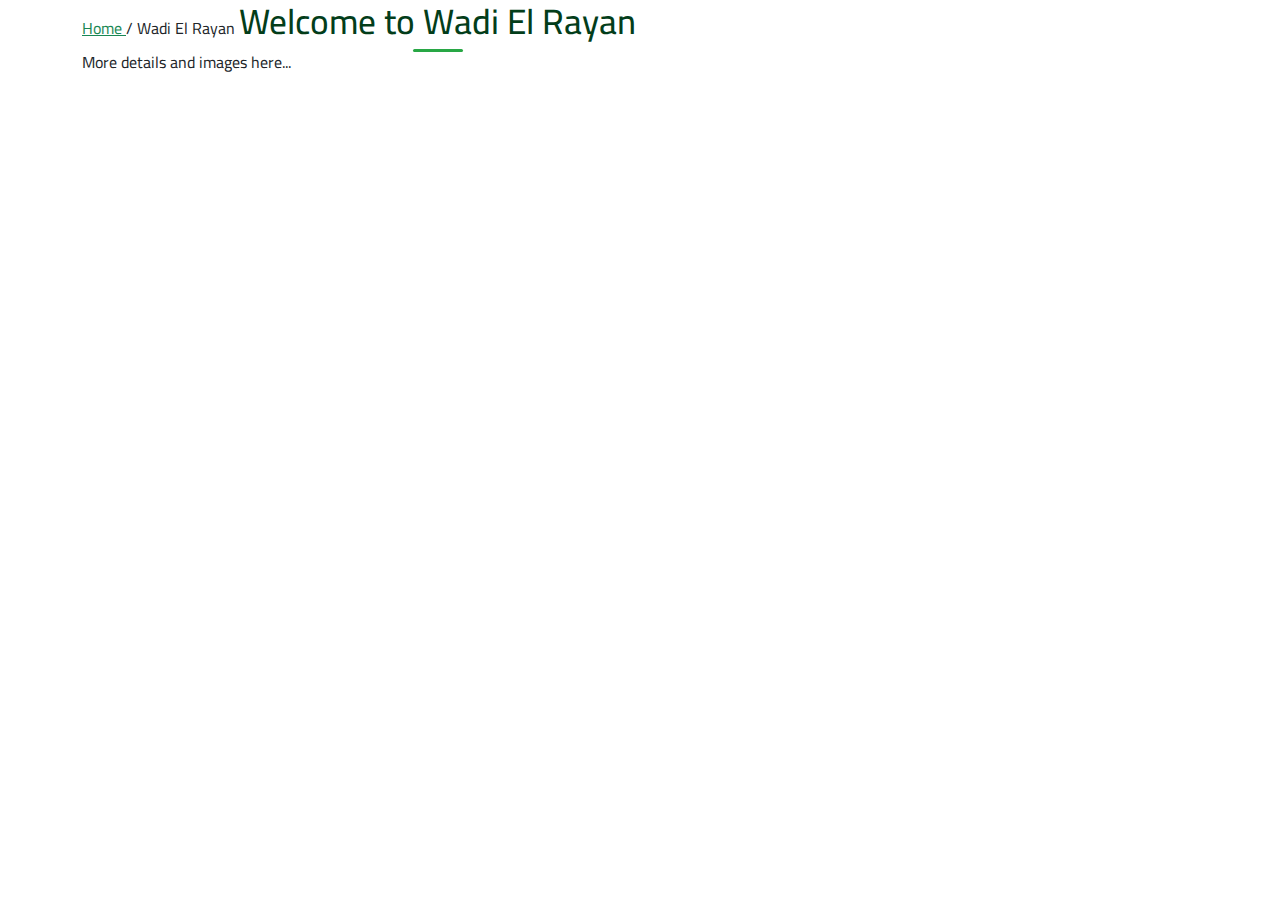
<file: wadi.html>
<!DOCTYPE html>
<html>
<head>
  <title>Nature Tours</title>
  <link href="https://fonts.googleapis.com/css2?family=Cairo&display=swap" rel="stylesheet">
  <link rel="stylesheet" href="./css/bootstrap.min.css">
  <link rel="stylesheet" href="css/style.css">
</head>
<body>
  <section class="container">
    <a href="./index.html" class="text-success text-decoration-underline ">Home </a>
    <span>/</span>
    <span>Wadi El Rayan</span>
    <h2>Welcome to Wadi El Rayan</h2>
    <p>More details and images here...</p>
    
  </section>
</body>
</html>
</file>
<file: css/style.css>
/* Main Style */
body {
  margin: 0;
  font-family: 'Cairo', sans-serif;
  direction: ltr;
  overflow-x: hidden;
}
h1,h2,h3,h4{
     color: #033d1a;
}

a{
    text-decoration: none;
    color: #FFF;
}

 
/* Header Section*/

.hero {
  position: relative;
  height: 100vh;
  overflow: hidden;
  display: flex;
  justify-content: center;
  align-items: center;
  text-align: center;
  color: white;
  text-shadow: 0 0 10px #000;
}

.bg-video {
  position: absolute;
  top: 0;
  left: 0;
  width: 100%;
  height: 100%;
  object-fit: cover;
  z-index: -1;
}

.hero-content {
  z-index: 1;
  padding: 20px;
}


.hero h1 {
  font-size: 3rem;
  margin-bottom: 1rem;
}

.hero button {
  padding: 1rem 2rem;
  font-size: 1.2rem;
  background-color: #4caf50;
  border: none;
  color: white;
  cursor: pointer;
  border-radius: 10px;
}

/* === Animation Styles === */
.fade-in {
  opacity: 0;
  animation: fadeIn 1s ease-in forwards;
}

.fade-in.delay-1 {
  animation-delay: 0.5s;
}

.slide-in {
  transform: translateY(30px);
  opacity: 0;
  animation: slideUp 1s ease-out forwards;
}

@keyframes fadeIn {
  to {
    opacity: 1;
  }
}

@keyframes slideUp {
  to {
    transform: translateY(0);
    opacity: 1;
  }
}

/* === Main Section === */
.main-section {
  padding: 2rem;

  margin: auto;
}

.section-title {
  text-align: center;
  margin-bottom: 2rem;
}


.card {
  background-color: white;
  border-radius: 15px;
  overflow: hidden;
  box-shadow: 0 2px 10px rgba(0,0,0,0.1);
   position: relative; 
  overflow: hidden;
}

.card img {
    transition: transform 0.8s;
    -webkit-transition: transform 0.8s;
    -moz-transition: transform 0.8s;
    -ms-transition: transform 0.8s;
    -o-transition: transform 0.8s;
}

.card:hover img {
  transform: scale(1.1);
  -webkit-transform: scale(1.1);
  -moz-transform: scale(1.1);
  -ms-transform: scale(1.1);
  -o-transform: scale(1.1);
}

.card img {
  width: 100%;
  height: 180px;
  object-fit: cover;
}


.card button {
  position: absolute;
  bottom: 7%;
  left: 85%;
  transform: translate(-50%, 20%);
  opacity: 0;
  transition: all 0.4s ease;
  pointer-events: none;
 
}

.card:hover button {
  transform: translate(-50%, 0);
  opacity: 1;
  pointer-events: auto;
}


.card h3 {
  margin: 1rem;
}



@keyframes fadeSlideIn {
  to {
    opacity: 1;
    transform: translateY(0);
  }
}


/* Gems Section */

.gems .card .img-layout .layout {
  background-color: rgba(255, 255, 255, 0.5); 
  left: 5px;
  right: 5px;
  top: 5px;
  bottom: 5px;
  opacity: 0;
  transition: all 0.6s ease;
  display: flex;
  align-items: flex-end;
  padding: 15px;
}

.gems .card:hover .img-layout .layout {
  opacity: 1;
}

.gems .layout .layer-icons p {
  color: #000;
  font-weight: 600;
  padding: 10px 12px;
  border-radius: 8px;
  margin: 0;
  font-size: 14px;
  line-height: 1.5;
  transition: all 0.6s ease;
  transform: translateY(20px);
  opacity: 0;
}


.gems .card:hover .layout .layer-icons p {
  transform: translateY(0);
  opacity: 1;
}



/* ====== Testimonials Section ====== */
.testimonials {
  background-color: #f9f9f9;
  color: #333;
}
.testimonials h2 {
  font-weight: bold;
}
.testimonials p {
  font-style: italic;
  font-size: 1.1rem;
}

/* ====== Why Choose Us Section ====== */
.why-us img {
  transition: transform 0.3s ease;
}
.why-us img:hover {
  transform: scale(1.1);
}
.why-us h5 {
  margin-top: 1rem;
  font-weight: 600;
}

/* ====== Upcoming Tours Section ====== */
.tours table {
  background-color: white;
  border-radius: 10px;
  overflow: hidden;
  box-shadow: 0 0 10px rgba(0, 0, 0, 0.1);
}
.tours th, .tours td {
  vertical-align: middle;
}
.tours button {
  transition: background-color 0.3s;
}
.tours button:hover {
  background-color: #218838;
}

/* ====== Photo Gallery Section ====== */
.photo-gallery img {
  border-radius: 10px;
  transition: transform 0.4s ease, box-shadow 0.4s ease;
}
.photo-gallery img:hover {
  transform: scale(1.05);
  box-shadow: 0 10px 20px rgba(0, 0, 0, 0.2);
}

/* General Section Titles */
section h2 {
  font-size: 2.2rem;
  position: relative;
  display: inline-block;
}
section h2::after {
  content: "";
  width: 50px;
  height: 3px;
  background-color: #28a745;
  position: absolute;
  left: 50%;
  transform: translateX(-50%);
  bottom: -10px;
  border-radius: 2px;
}


.swiper {
  width: 100%;
  padding: 20px 0;
}
.swiper-slide {
  text-align: center;
  display: flex;
  justify-content: center;
  align-items: center;
}
.swiper-slide img {
  width: 100%;
  max-width: 300px;
  height: 150px;
  border-radius: 16px;
  box-shadow: 0 4px 20px rgba(0,0,0,0.1);
  transition: transform 0.3s ease;
  margin-bottom: 20px;
}
.swiper-slide img:hover {
  transform: scale(1.05);
}

/* === Footer === */
footer {
  background-color: #033d1a;
  color: white;
  text-align: center;
  padding: 1rem;
  margin-top: 2rem;
}
  .animated-heading {
  opacity: 0;
  transform: translateY(40px);
  animation: fadeSlideIn 1.5s ease-out forwards;
}
</file>
